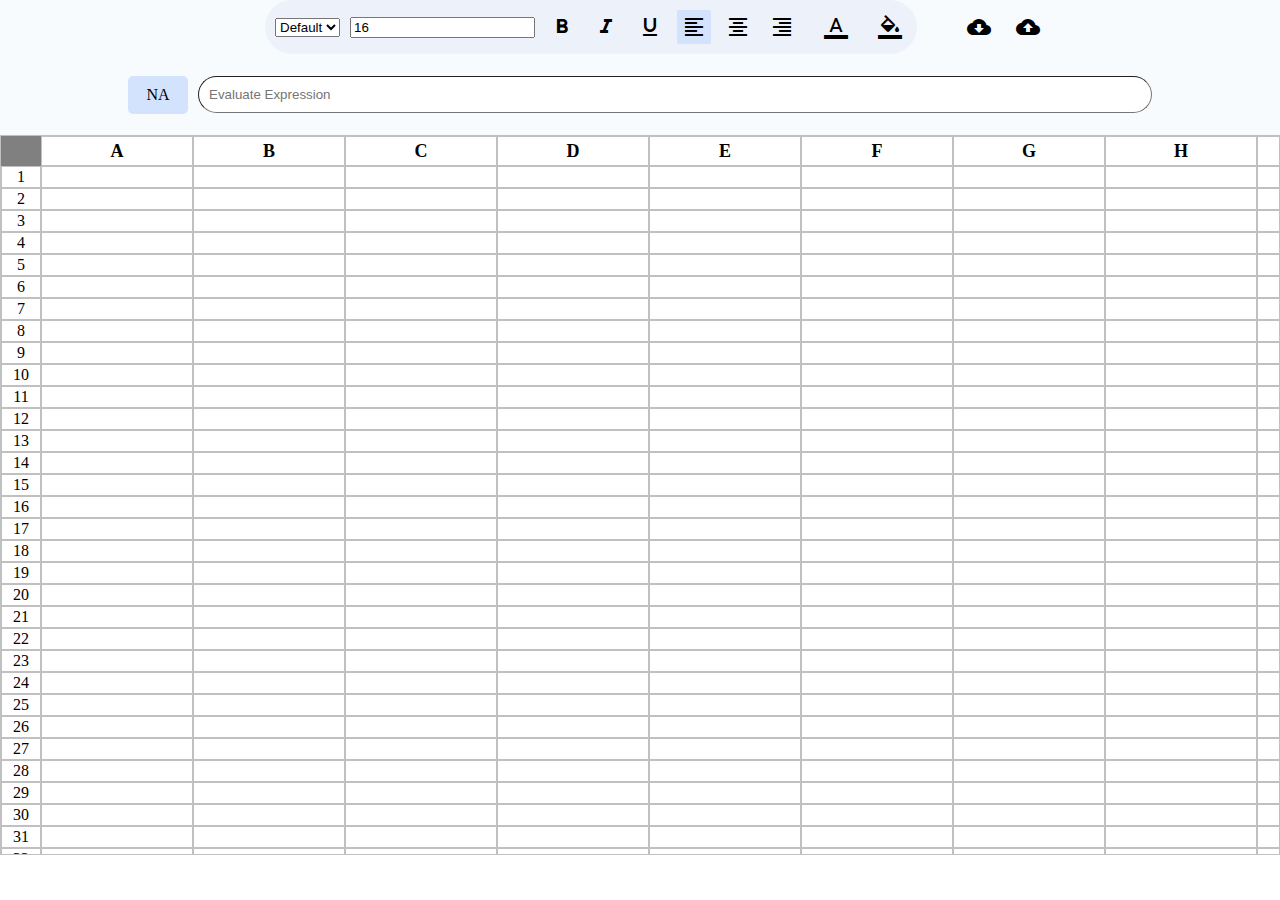
<file: index.html>
<!DOCTYPE html>
<html lang="en">
  <head>
    <meta charset="UTF-8" />
    <meta name="viewport" content="width=device-width, initial-scale=1.0" />
    <title>Google Sheets</title>
    <link rel="stylesheet" href="styles.css" />
    <link
      href="https://fonts.googleapis.com/icon?family=Material+Icons"
      rel="stylesheet"
    />
  </head>
  <body>
    <section class="options">
      <div class="fr-aic" style="justify-content: center; gap: 20px">
        <form class="form-container" id="options-form">
          <select name="fontFamily">
            <option value="default">Default</option>
          </select>
          <input type="number" name="fontSize" value="16" />
          <div>
            <input type="checkbox" name="isBold" id="isBold" />
            <label for="isBold" class="material-icons">format_bold</label>
          </div>
          <div>
            <input type="checkbox" name="isItalic" id="isItalic" />
            <label for="isItalic" class="material-icons">format_italic</label>
          </div>
          <div>
            <input type="checkbox" name="isUnderlined" id="isUnderlined" />
            <label for="isUnderlined" class="material-icons"
              >format_underlined</label
            >
          </div>
          <div class="align-container fr-aic">
            <div>
              <input type="radio" name="align" checked value="left" id="left" />
              <label for="left" class="material-icons">format_align_left</label>
            </div>
            <div>
              <input type="radio" name="align" value="center" id="center" />
              <label for="center" class="material-icons"
                >format_align_center</label
              >
            </div>
            <div>
              <input type="radio" name="align" value="right" id="right" />
              <label for="right" class="material-icons"
                >format_align_right</label
              >
            </div>
          </div>
          <div>
            <input type="color" name="textColor" id="textColor" />
            <label for="textColor" class="material-icons"
              >format_color_text</label
            >
          </div>
          <div>
            <input
              type="color"
              name="backgroundColor"
              id="bgColor"
              value="#ffffff"
            />
            <label for="bgColor" class="material-icons"
              >format_color_fill</label
            >
          </div>
        </form>
   
        <span type="button" id="download" class="material-icons">
          cloud_download
        </span>
        

        <label for="upload" class="material-icons">cloud_upload</label>
        <input type="file" id="upload" style="display: none" />
      </div>
      <div class="box fr-aic">
        <div class="selected-cell">NA</div>
        <input id="expression" type="text" placeholder="Evaluate Expression" />
      </div>
    </section>
    <section class="container">
      <div class="plate"></div>
      <div class="head-row" id="head-row"></div>
      <div class="sno" id="sno"></div>
      <div class="body" id="body"></div>
    </section>

    <script src="./options.js"></script>
    <script src="./script.js"></script>
    <script src="download-upload.js"></script>
  </body>
</html>
</file>
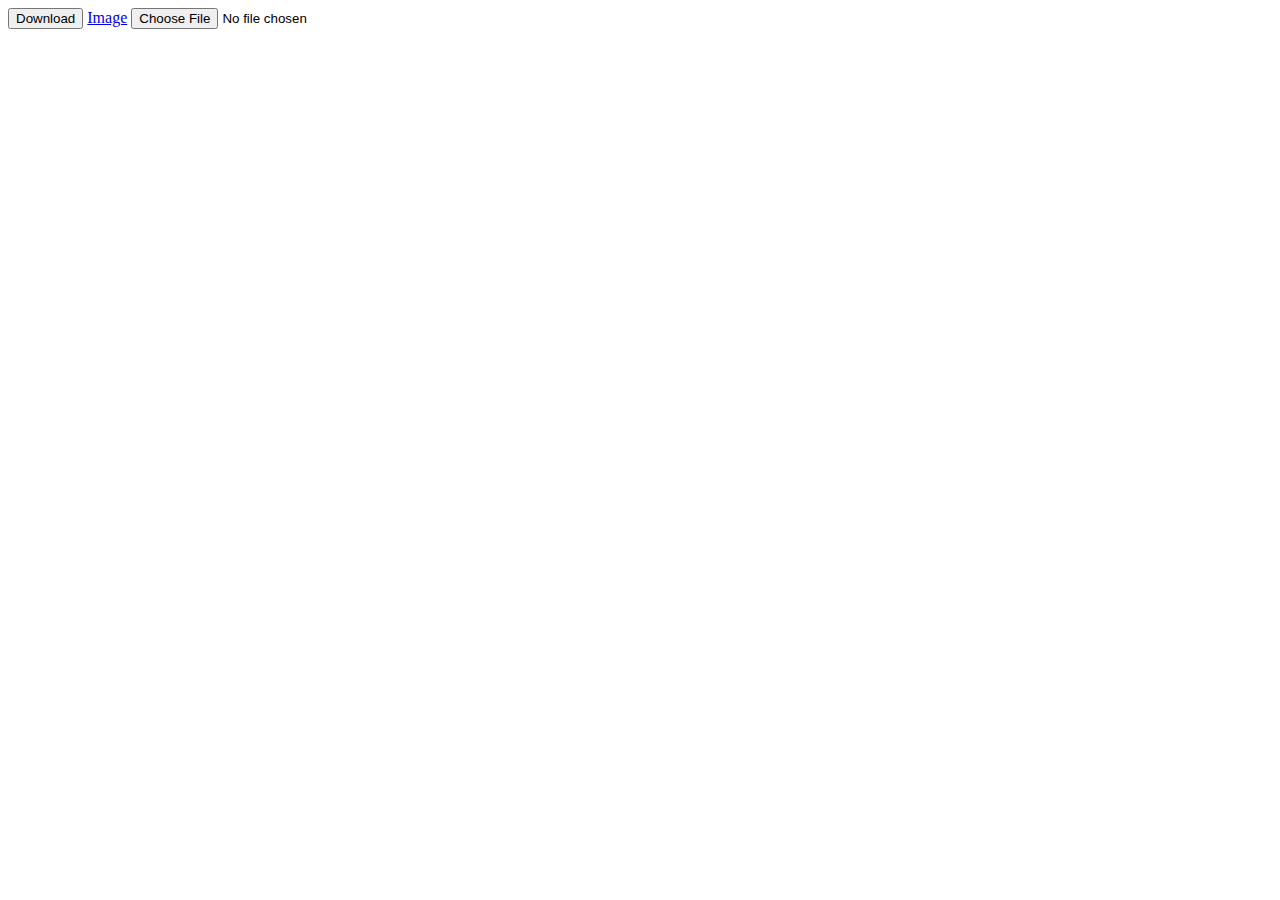
<file: export-import.html>
<!DOCTYPE html>
<html lang="en">
  <head>
    <meta charset="UTF-8" />
    <meta name="viewport" content="width=device-width, initial-scale=1.0" />
    <title>Export import files using Javascript</title>
  </head>
  <body>
    <button id="download">Download</button>
    <a href="./FSD steps.png" download="photo.jpg">Image</a>

    <input type="file" id="upload" />

    <script src="./export-import.js"></script>
  </body>
</html>
</file>
<file: styles.css>
body {
    margin: 0;
}
.container {
    height: 80vh;
    width: 100vw;
    display: grid;
    grid-template-columns: 40px auto;
    grid-template-rows: 30px auto ;

    overflow-x: scroll;
    border: 0.5px solid #C0C0C0;
    box-sizing: border-box;
}
.plate {
    background-color: gray;
    z-index: 2;
    position: sticky;
    left: 0;
    top: 0;
}
.head-row {
    display: flex;
    position: sticky;
    top: 0;
    background-color: #fff;
}
.head-row .col-head {
    width: 150px;
    display: flex;
    align-items: center;
    justify-content: center;
    font-size: 18px;
    font-weight: 600;
    border: 0.5px solid #C0C0C0;
}
.sno {
    position:sticky;
    left: 0;
    background-color: #fff;
}

.sno .sno-cell {
    height: 20px;
    border: 0.5px solid #C0C0C0;
    display: flex;
    align-items: center;
    justify-content: center;
}

.row {
    display: flex;
}

.cell {
    border: 0.5px solid #C0C0C0;
    width: 150px;
    min-height: 20px;
    height: 20px !important;
    overflow: hidden;
}

.cell:focus {
    border-color: blue;
}


.options {
    background-color: #F8FBFD;
    height: 15vh;
    display: flex;
    flex-direction: column;
    justify-content: space-between;
}
.form-container {
    padding: 10px;
    background-color: #EDF2FA;
    margin: 0 30px;
    display: flex;
    justify-content: center;
    gap: 10px;
    border-radius: 50px;
    align-items: center;
}

.fr-aic {
    display: flex;
    align-items: center;
    gap: 10px;
}

input[type="checkbox"] , input[type="radio"] {
    display: none;
}
input[type="color"] {
    visibility: hidden;
    width: 0;
    height: 0;
}
input[type="checkbox"]:checked + label , input[type="radio"]:checked + label  {
    background-color: #D3E2FD;
}
label {
    padding: 5px;
    border-radius: 2px;
    cursor: pointer;
}
.box {
    width: 80vw;
    margin: auto;
}
.box .selected-cell {
    background-color: #D3E2FD;
    padding: 10px;
    border-radius: 5px;
    width: 40px;
    text-align: center;
}
.box input {
    flex-grow: 1;
    padding: 10px;
    border-radius: 50px;
    border-width: .1px;
}
.active-cell {
    border-color: transparent;

    outline: 2px solid #0957D0;
    position: relative;
    z-index: 10;
    /* border-radius: 1px; */
}

#download{
    cursor:pointer;
}
</file>
